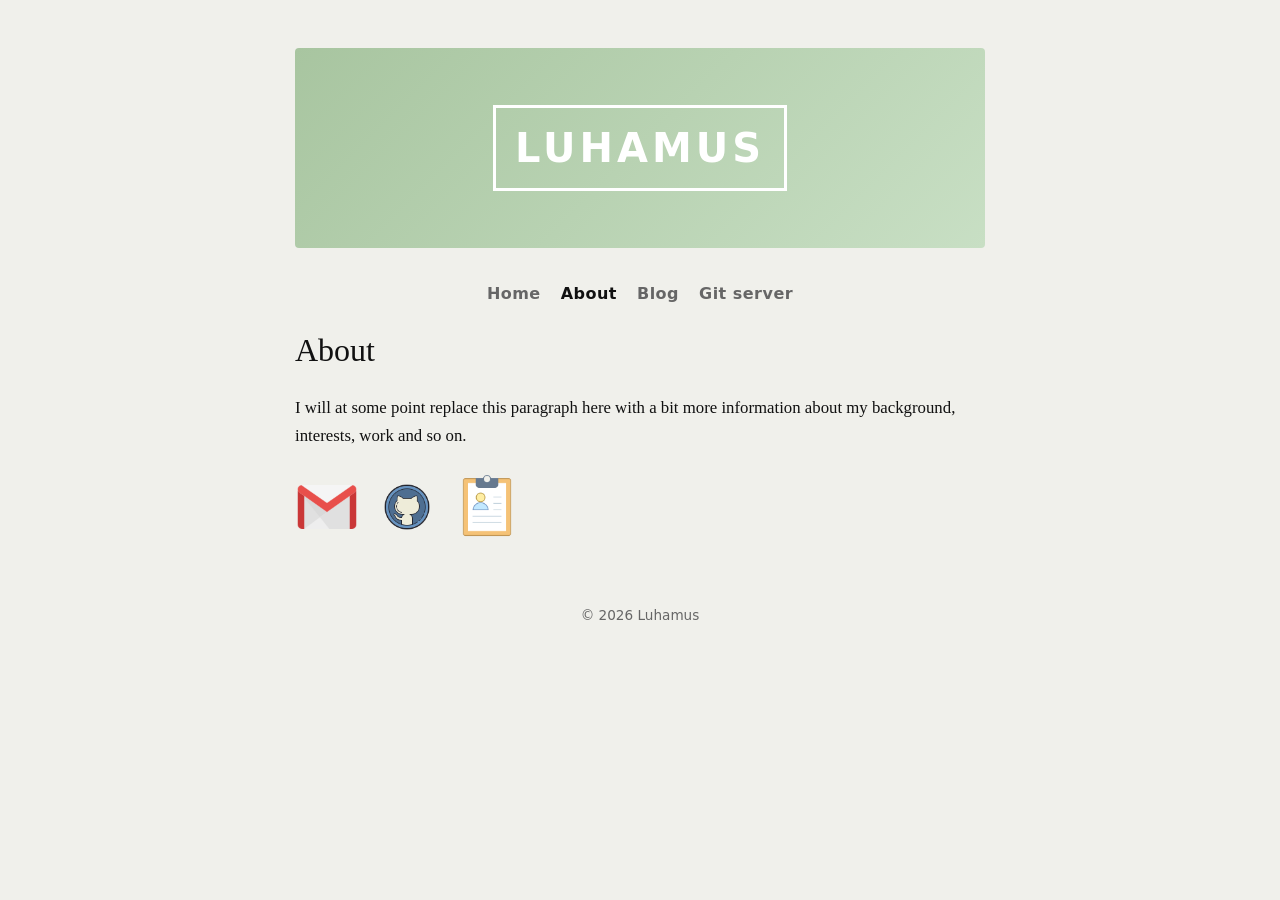
<file: about.html>
<!DOCTYPE html>
<html lang="en">
<head>
  <meta charset="UTF-8" />
  <meta name="viewport" content="width=device-width, initial-scale=1.0" />
  <title>About - Luhamus</title>
  <link rel="stylesheet" href="/style.css" />
</head>
<body>
  <div id="app">
    <header class="banner">
      <span>Luhamus</span>
    </header>

    <nav id="nav"></nav>

    <main>
      <h1>About</h1>
      <p>I will at some point replace this paragraph here with a bit more information about
      my background, interests, work and so on.<br/>
      </p>

      <div class="contact-list">
          <a href="mailto:rasmus.luha@gmail.com" target="_blank"><img class="contactImg" src="/img/mail.png"></a>
          <a href="https://github.com/luhamus" target="_blank"><img class="contactImg" src="/img/github.png"></a>
          <a href="cv"><img class="contactImg" src="/img/cv.png"></a>
      </div>
    </main>
  </div>

  <footer id="footer"></footer>
  <script src="/script.js"></script>

</body>
</html>
</file>
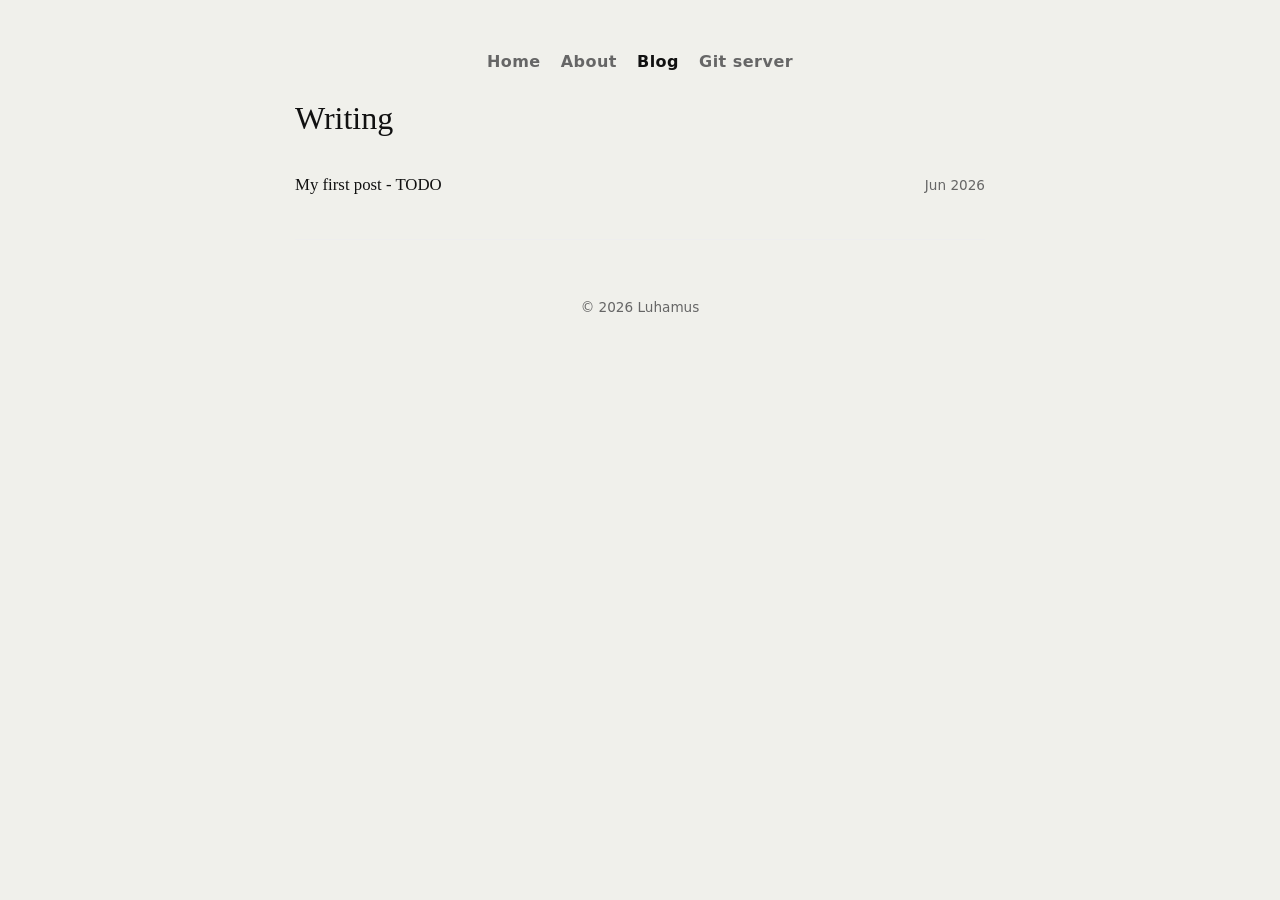
<file: blog.html>
<!DOCTYPE html>
<html lang="en">
<head>
  <meta charset="UTF-8" />
  <meta name="viewport" content="width=device-width, initial-scale=1.0" />
  <title>Blog - Luhamus</title>
  <link rel="stylesheet" href="/style.css" />
</head>
<body>
  <div id="app">
    <nav id="nav"></nav>

    <main>
      <h1>Writing</h1>
      <ul class="post-list">
        <li>
          <a href="/blog/post-1.html">My first post - TODO</a>
          <span class="post-date">Jun 2026</span>
        </li>
      </ul>
    </main>
  </div>
  <footer id="footer"></footer>
  <script src="/script.js"></script>
</body>
</html>
</file>
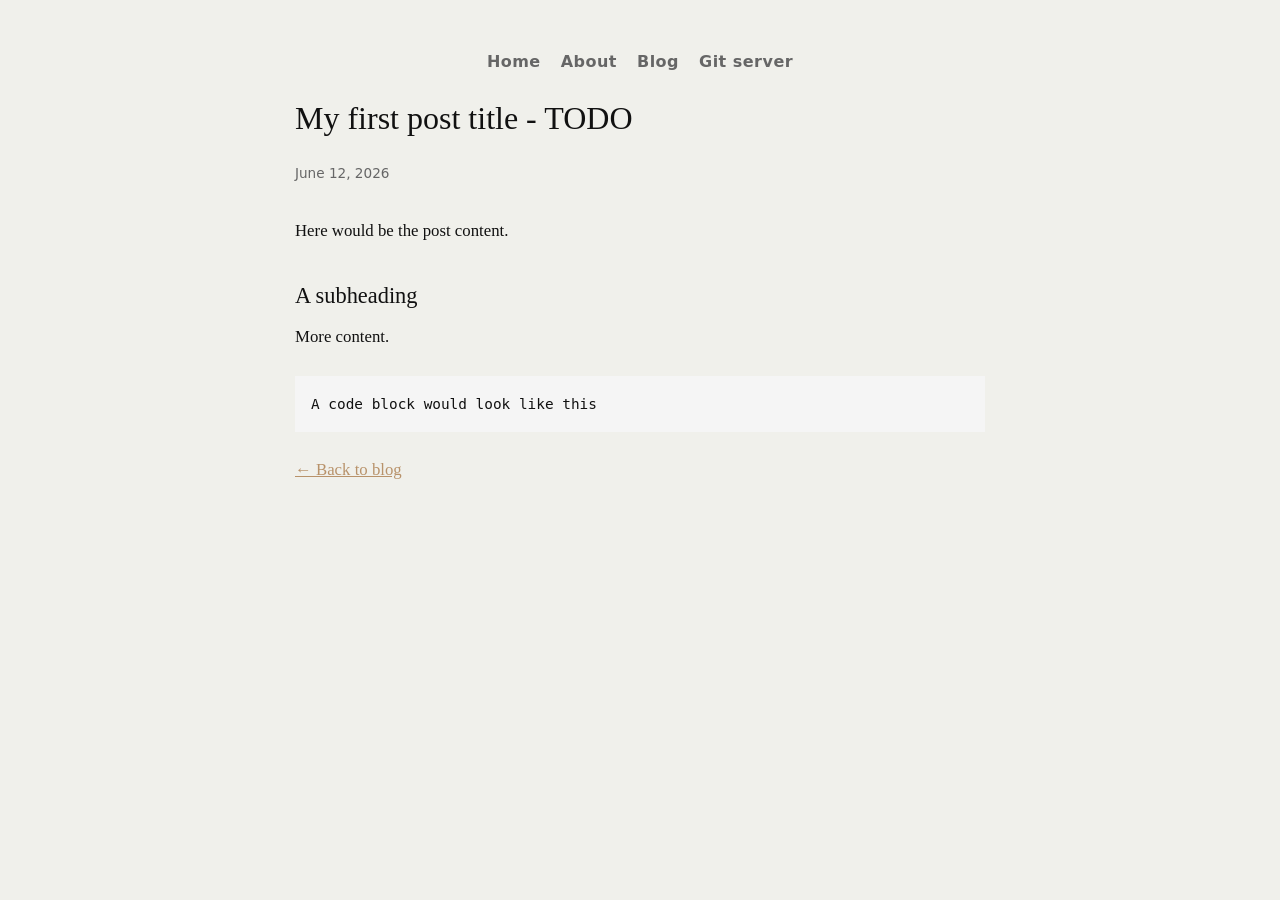
<file: blog/post-1.html>
<!DOCTYPE html>
<html lang="en">
<head>
  <meta charset="UTF-8" />
  <meta name="viewport" content="width=device-width, initial-scale=1.0" />
  <title>Your first post title — Your Name</title>
  <link rel="stylesheet" href="/style.css" />
</head>
<body>
  <div id="app">
    <nav id="nav"></nav>

    <main>
      <article>
        <h1>My first post title - TODO</h1>
        <p class="post-meta">June 12, 2026</p>

        <p>Here would be the post content.</p>

        <h2>A subheading</h2>

        <p>More content.</p>

        <pre><code>A code block would look like this</code></pre>

        <p><a href="/blog.html">← Back to blog</a></p>
      </article>
    </main>
  </div>
  <script src="/script.js"></script>
</body>
</html>
</file>
<file: style.css>
/* Reset & base */
*, *::before, *::after { box-sizing: border-box; margin: 0; padding: 0; }

:root {
  --bg:     #f0f0eb;
  --fg:     #111111;
  --muted:  #666666;
  --accent: #b8926a;
}

body {
  background: var(--bg);
  color: var(--fg);
  font-family: Georgia, 'Times New Roman', serif;
  font-size: 1.05rem;
  line-height: 1.7;
  padding: 3rem 1.25rem;
}

#app {
  max-width: 690px;
  margin: 0 auto;
}

/* Nav */
nav {
  margin-bottom: 1rem;
  display: flex;
  gap: 1.25rem;
  font-weight: bold;
  justify-content: center
}

nav a {
  color: var(--muted);
  text-decoration: none;
  font-family: system-ui, sans-serif;
  font-size: 1.0rem;
  letter-spacing: 0.03em;
  transition: color 0.15s;
}

nav a:hover,
nav a.active { color: var(--fg); }


/* Footer */
footer {
  margin-top: 2.5rem;
  padding-top: 1rem;
  color: var(--muted);
  font-family: system-ui, sans-serif;
  font-size: 0.85rem;
  text-align: center;
 /*  border-top: 1px solid #eee; */
}



/* Banner */
.banner {
  width: 100%;
  height: 200px;
  background: linear-gradient(135deg, #a8c5a0, #c8dfc4);
  display: flex;
  align-items: center;
  justify-content: center;
  margin-bottom: 2rem;
  border-radius: 4px;
}

.banner span {
  color: white;
  font-size: 2.5rem;
  font-family: system-ui, sans-serif;
  font-weight: bold;
  letter-spacing: 0.1em;
  text-transform: uppercase;
  border: 3px solid white;
  padding: 0.4rem 1.2rem;
}




/* Base elemets */
h1 {
  font-size: 2rem;
  font-weight: normal;
  margin-bottom: 1rem;
}

h2 {
  font-size: 1.4rem;
  font-weight: normal;
  margin: 2rem 0 0.5rem;
}

p { margin-bottom: 1.5rem; }

a { color: var(--accent); }



/* About page */

.contact-list {
  display: flex;
  gap: 1rem;
  align-items: center;
}

.contactImg {
  width: 4rem;
  height: auto;
}


/* Blog list */
.post-list { list-style: none; }

.post-list li {
  display: flex;
  justify-content: space-between;
  align-items: baseline;
  gap: 1rem;
  padding: 0.6rem 0;
  border-bottom: 1px solid #eee;
}

.post-list a {
  text-decoration: none;
  color: var(--fg);
}

.post-list a:hover { text-decoration: underline; }

.post-date,
.post-meta {
  color: var(--muted);
  font-family: system-ui, sans-serif;
  font-size: 0.85rem;
  white-space: nowrap;
  margin-bottom: 2rem;
}

/*Code*/
pre {
  background: #f5f5f5;
  padding: 1rem;
  overflow-x: auto;
  font-size: 0.9rem;
  margin-bottom: 1.5rem;
}

/*Mobile*/
@media (max-width: 480px) {
  body { padding: 2rem 1rem; }
  .post-list li { flex-direction: column; gap: 0.15rem; }
}


/* Landingpage Animation */
@font-face {
  font-family: 'Just Another Hand';
  src: url('/fonts/JustAnotherHand-Regular.ttf') format('truetype');
  font-weight: normal;
  font-style: normal;
}

@keyframes fade-in {
  from { opacity: 0; }
  to { opacity: 1; }
}

@keyframes write {
  from { width: 0; }
  to { width: 100%; }
}

@keyframes blink-hint {
  0%, 100% { opacity: 1; }
  50% { opacity: 0.2; }
}

.handwrite {
  cursor: pointer;
  overflow: hidden;
  white-space: nowrap;
  width: 0;
  animation: write 4s steps(120) forwards;
  font-family: 'Just Another Hand', cursive;
  font-size: 3.5rem;
}

.title-row {
  display: inline-flex;
  flex-direction: row;
  align-items: flex-start;
}

.click-hint {
  font-family: 'Just Another Hand', cursive;
  font-size: 1.05rem;
  white-space: nowrap;
  color: var(--muted);
  cursor: pointer;
  opacity: 0;
  margin-top: -0.5rem;
  margin-left: 0.5rem;
  animation: fade-in 1s ease 4s forwards;
  animation: fade-in 1s ease 4s forwards, blink-hint 1.5s ease 5s infinite;
}

/* -- clock and terminal -- */

.widget-row {
  display: grid;
  grid-template-columns: 1fr 1fr;
  gap: 1.5rem;
  margin: 2rem 0;
}

.widget-card {
  background: #1a1a1a;
  border-radius: 12px;
  padding: 1.5rem;
  display: flex;
  align-items: center;
  justify-content: center;
}

#terminal-box {
  font-family: monospace;
  font-size: 13px;
  color: #a8c5a0;
  min-height: 180px;
  width: 100%;
}

.t-line { margin: 0; line-height: 1.7; }
.t-prompt { color: #a8c5a0; }
.t-cmd { color: #fff; }
.t-out { color: #888; }

.cursor {
  display: inline-block;
  width: 8px;
  height: 14px;
  background: #a8c5a0;
  vertical-align: middle;
  animation: blink 1s step-end infinite;
}

@keyframes blink {
  0%, 100% { opacity: 1; }
  50% { opacity: 0; }
}

@media (max-width: 480px) {
  .widget-row { grid-template-columns: 1fr; }
}
</file>
